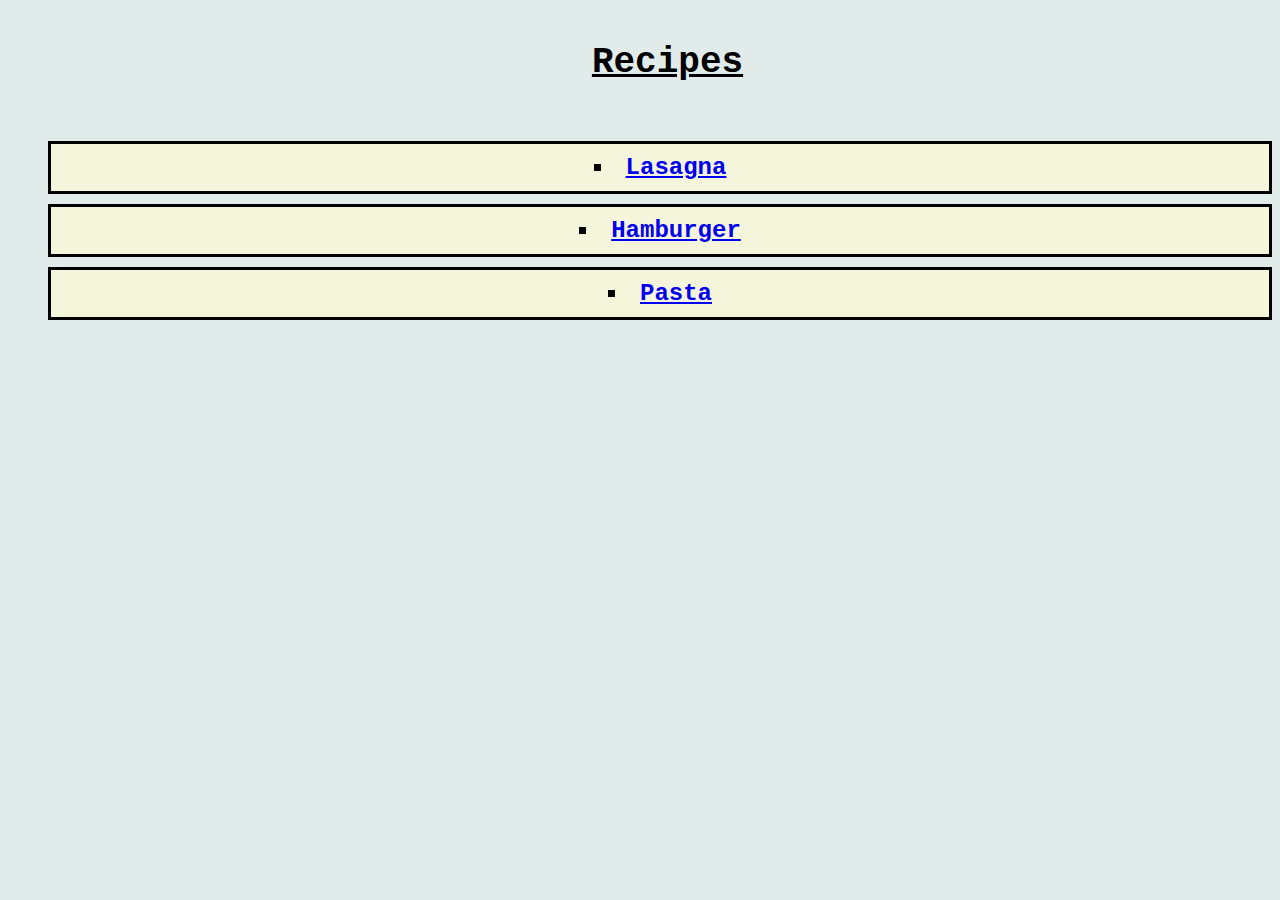
<file: index.html>
<!DOCTYPE html>
<html lang="en">
<head>
    <meta charset="UTF-8">
    <meta name="viewport" content="width=device-width, initial-scale=1.0">
    <link rel="stylesheet" href="./style.css">
    <title>Recipes</title>
</head>
<body>
    <div class ="Recipes">
        <h1>Recipes</h1>
    </div>
    
    <ul>
        
        <div class="lasagna">
            <li><a href="./recipes/lasagna.html">Lasagna</a></li>
        </div>
        
        <div class="hamburger">
            <li><a href="./recipes/hamburger.html">Hamburger</a></li>
        </div>
        
        <div class="pasta">
            <li><a href="./recipes/pasta.html">Pasta</a></li>
        </div>
        
    </ul>

</body>
</html>
</file>
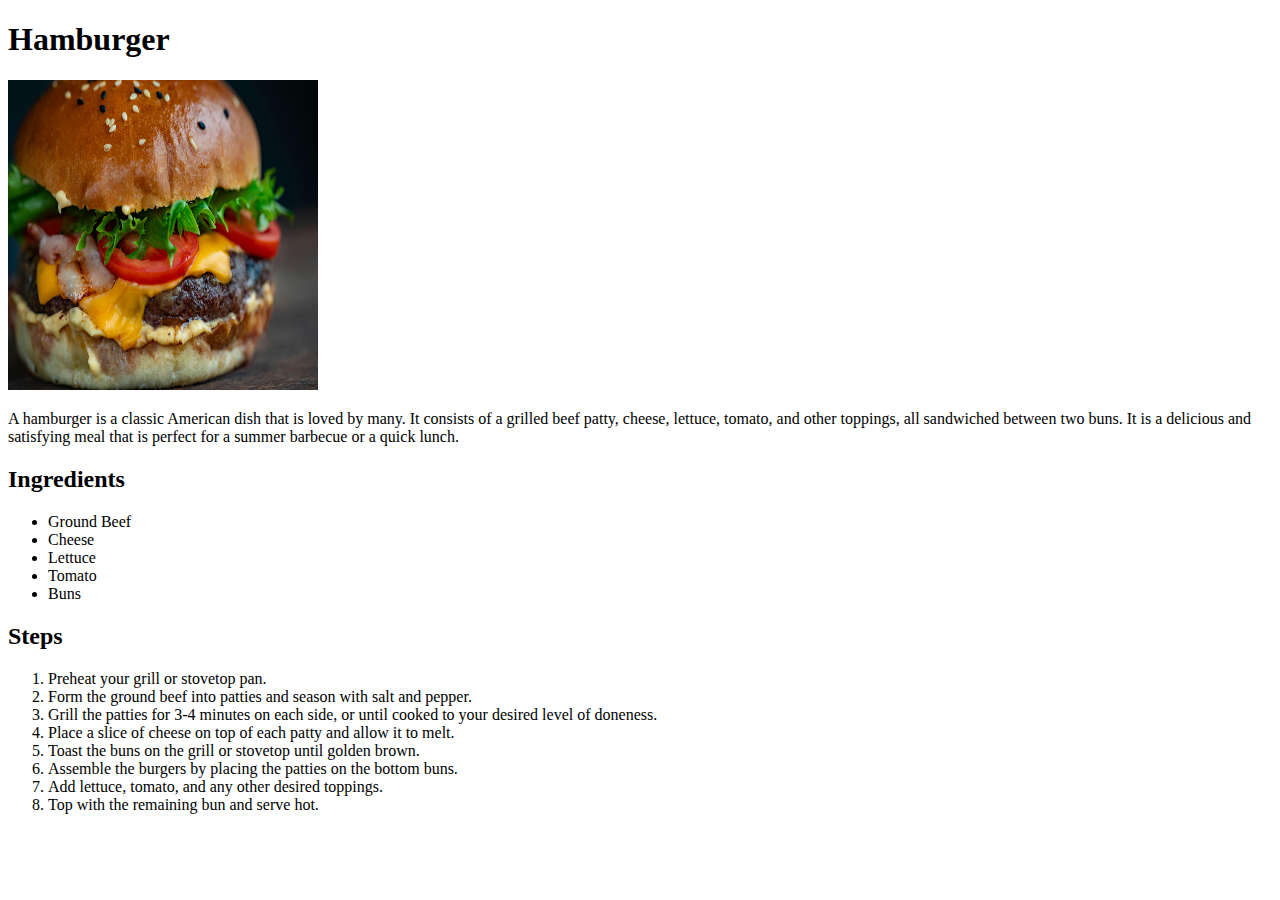
<file: recipes/hamburger.html>
<!DOCTYPE html>
<html lang="en">
<head>
    <meta charset="UTF-8">
    <meta name="viewport" content="width=device-width, initial-scale=1.0">
    <title>Hamburger</title>
</head>
<body>
    <h1>Hamburger</h1>
    <img src="../images/hamburger.jpg" height="310" width="310" alt="A delicious hamburger. Photo by Valeria Boltneva via Pexels.com">
    <p>A hamburger is a classic American dish that is loved by many. It consists of a grilled beef patty, cheese, lettuce, tomato, and other toppings, all sandwiched between two buns. It is a delicious and satisfying meal that is perfect for a summer barbecue or a quick lunch.</p>
    <h2>Ingredients</h2>
    <ul>
        <li>Ground Beef</li>
        <li>Cheese</li>
        <li>Lettuce</li>
        <li>Tomato</li>
        <li>Buns</li>
    </ul>
    <h2>Steps</h2>
    <ol>
        <li>Preheat your grill or stovetop pan.</li>
        <li>Form the ground beef into patties and season with salt and pepper.</li>
        <li>Grill the patties for 3-4 minutes on each side, or until cooked to your desired level of doneness.</li>
        <li>Place a slice of cheese on top of each patty and allow it to melt.</li>
        <li>Toast the buns on the grill or stovetop until golden brown.</li>
        <li>Assemble the burgers by placing the patties on the bottom buns.</li>
        <li>Add lettuce, tomato, and any other desired toppings.</li>
        <li>Top with the remaining bun and serve hot.</li>
    </ol>
    

</body>
</html>
</file>
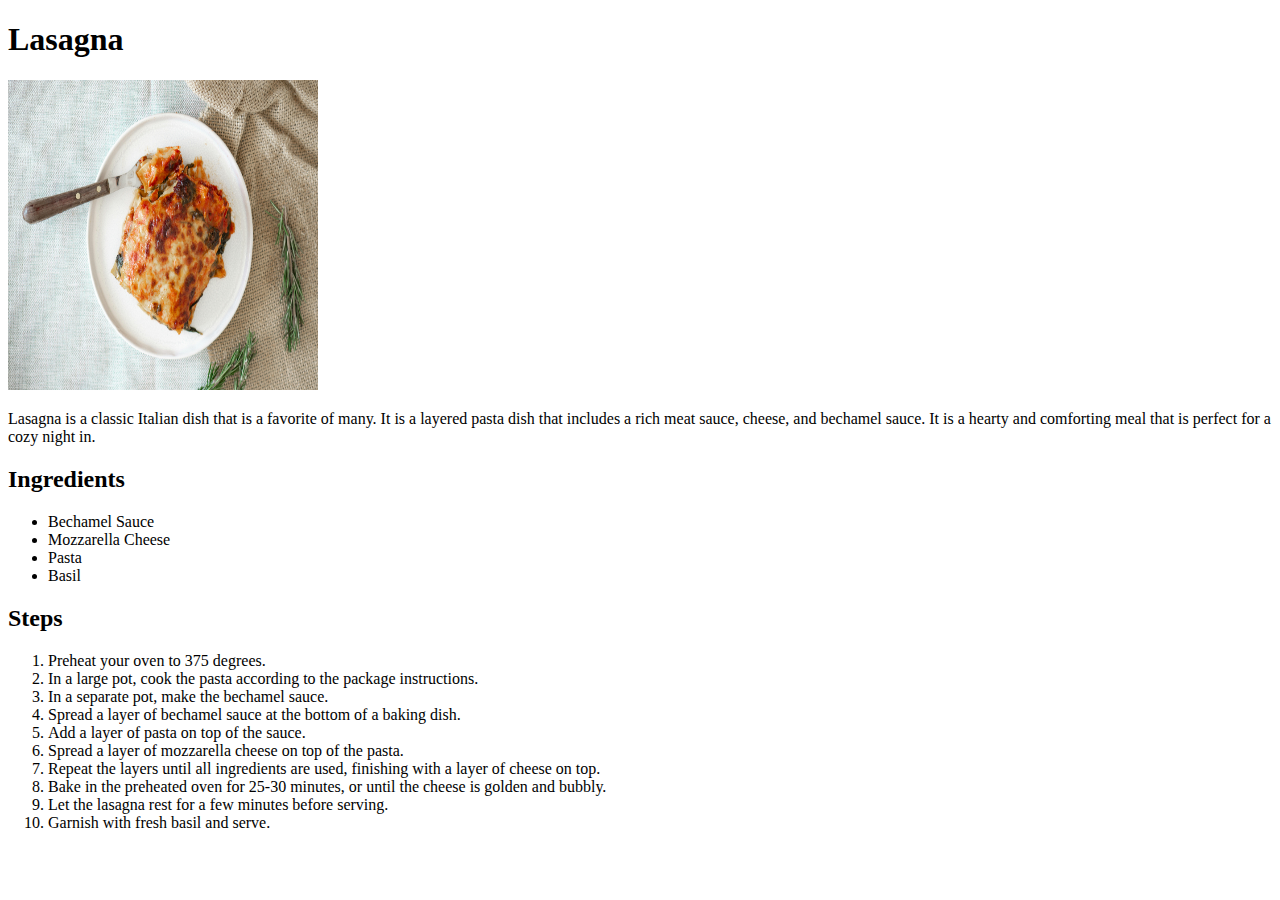
<file: recipes/lasagna.html>
<!DOCTYPE html>
<html lang="en">
<head>
    <meta charset="UTF-8">
    <meta name="viewport" content="width=device-width, initial-scale=1.0">
    <title>Lasagna</title>
</head>
<body>
    <h1>Lasagna</h1>
    <img src="../images/lasagna.jpg" height="310" width="310" alt="A delicious lasagna. Photo by Anna Guerrero via Pexels">
    <p>Lasagna is a classic Italian dish that is a favorite of many. It is a layered pasta dish that includes a rich meat sauce, cheese, and bechamel sauce. It is a hearty and comforting meal that is perfect for a cozy night in.</p>
    <h2>Ingredients</h2>
    <ul>
        <li>Bechamel Sauce</li>
        <li>Mozzarella Cheese</li>
        <li>Pasta</li>
        <li>Basil</li>
    </ul>
    <h2>Steps</h2>
    <ol>
        <li>Preheat your oven to 375 degrees.</li>
        <li>In a large pot, cook the pasta according to the package instructions.</li>
        <li>In a separate pot, make the bechamel sauce.</li>
        <li>Spread a layer of bechamel sauce at the bottom of a baking dish.</li>
        <li>Add a layer of pasta on top of the sauce.</li>
        <li>Spread a layer of mozzarella cheese on top of the pasta.</li>
        <li>Repeat the layers until all ingredients are used, finishing with a layer of cheese on top.</li>
        <li>Bake in the preheated oven for 25-30 minutes, or until the cheese is golden and bubbly.</li>
        <li>Let the lasagna rest for a few minutes before serving.</li>
        <li>Garnish with fresh basil and serve.</li>

</body>
</html>
</file>
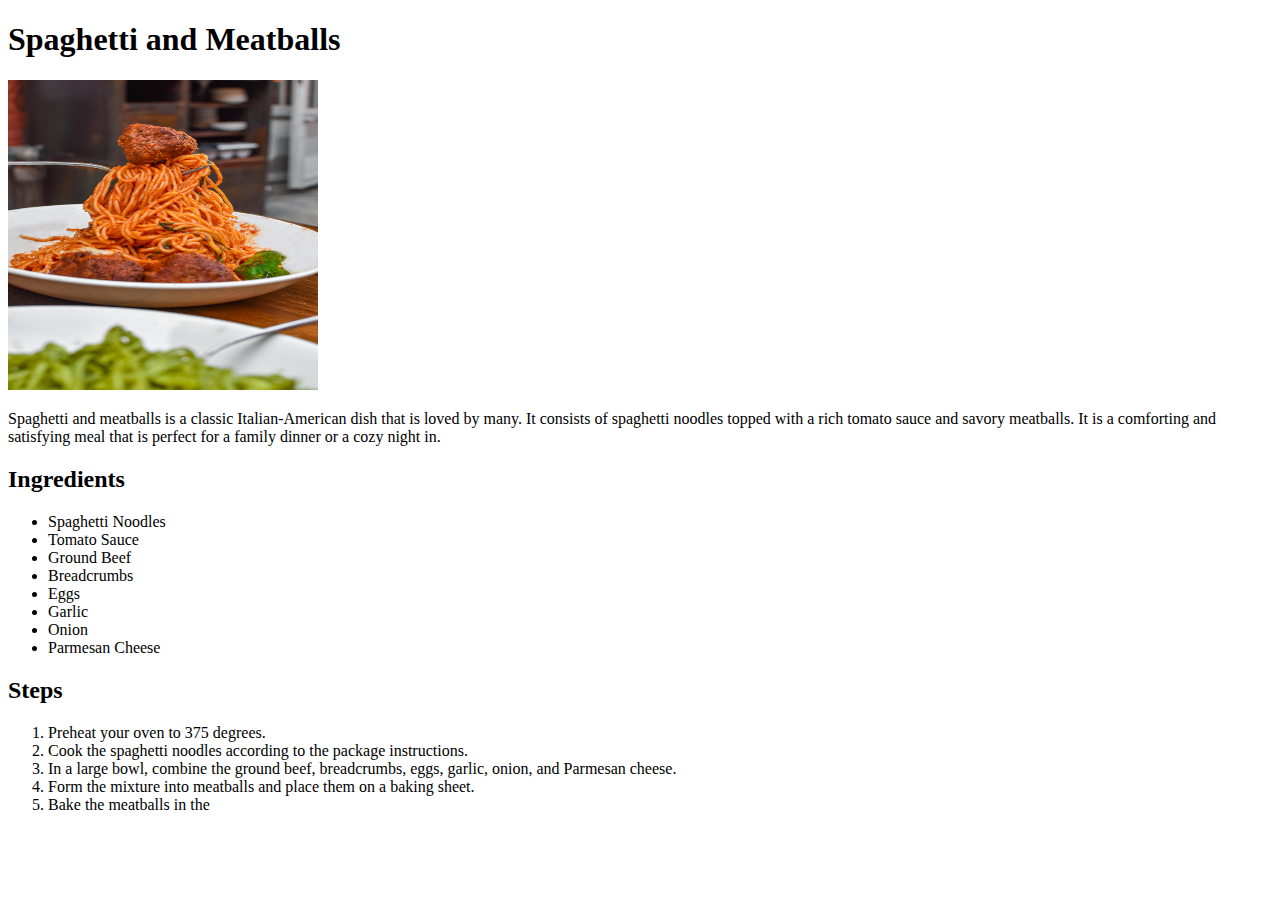
<file: recipes/pasta.html>
<!DOCTYPE html>
<html lang="en">
<head>
    <meta charset="UTF-8">
    <meta name="viewport" content="width=device-width, initial-scale=1.0">
    <title>Spaghetti and Meatballs</title>
</head>
<body>
    <h1>Spaghetti and Meatballs</h1>
    <img src="../images/pasta.jpg" height="310" width="310" alt="A delicious plate of spaghetti and meatballs. Photo by Cree Payton via Pexels.com">
    <p>Spaghetti and meatballs is a classic Italian-American dish that is loved by many. It consists of spaghetti noodles topped with a rich tomato sauce and savory meatballs. It is a comforting and satisfying meal that is perfect for a family dinner or a cozy night in.</p>
    <h2>Ingredients</h2>
    <ul>
        <li>Spaghetti Noodles</li>
        <li>Tomato Sauce</li>
        <li>Ground Beef</li>
        <li>Breadcrumbs</li>
        <li>Eggs</li>
        <li>Garlic</li>
        <li>Onion</li>
        <li>Parmesan Cheese</li>
    </ul>
    <h2>Steps</h2>
    <ol>
        <li>Preheat your oven to 375 degrees.</li>
        <li>Cook the spaghetti noodles according to the package instructions.</li>
        <li>In a large bowl, combine the ground beef, breadcrumbs, eggs, garlic, onion, and Parmesan cheese.</li>
        <li>Form the mixture into meatballs and place them on a baking sheet.</li>
        <li>Bake the meatballs in the
    
</body>
</html>
</file>
<file: style.css>
div{
    margin-bottom: 10px;
    padding: 10px;

}

body{
    background-color: #e1ebea;
    font-family: 'Courier New', Courier, monospace;
}

h1 {
    font-size: 36px;
    color: black;
    text-align: center;
    text-decoration: underline;
    padding-left: 55px;
}

ul {
    list-style-type: square;
    text-align: center;
    list-style-position: inside;
    font-size: 24px;
    font-weight: bold;
}
.lasagna { 
    background-color: beige;
    border: black;
    border-style: solid;
}
.hamburger {
    background-color: beige;
    border: black;
    border-style: solid;
}
.pasta{
    background-color: beige;
    border: black;
    border-style: solid;
}
</file>
